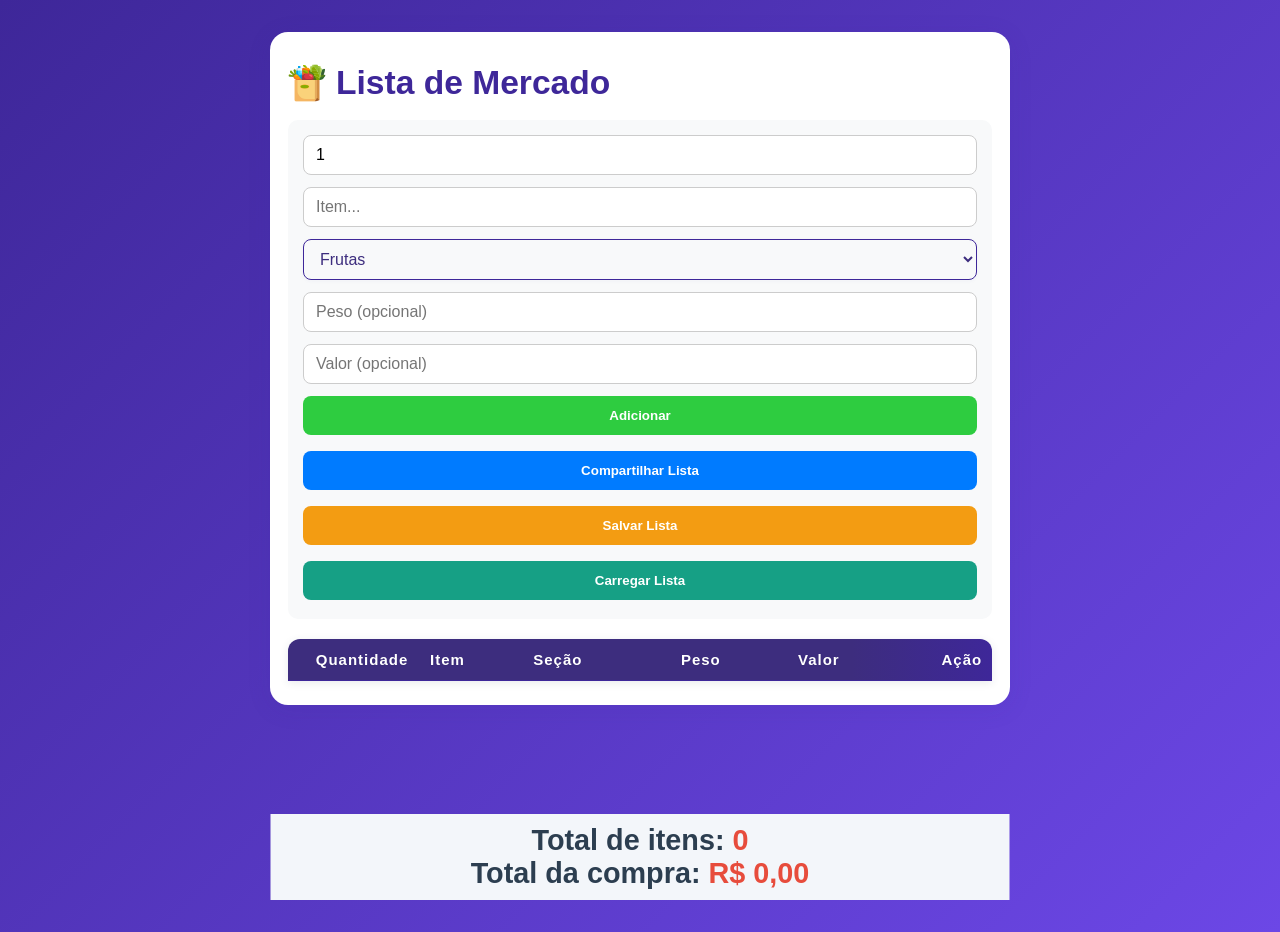
<file: index.html>
<!DOCTYPE html>
<html lang="pt-br">
<head>
    <meta name="viewport" content="width=device-width, initial-scale=1.0">
    <meta charset="UTF-8">
    <title>Market List</title>
    <link rel="icon" href="Imagens/grocery-cart.png">
    <link rel="stylesheet" href="style.css">
</head>
<body>
    <div class="container">
        <h1>
            <img src="Imagens/shopping-bag.png" alt="Shopping Bag"> 
            Lista de Mercado
        </h1>

        <!-- Seção de inputs -->
        <div class="input-section">
            <input type="number" id="quantityInput" placeholder="Qtd" min="1" value="1">
            <input type="text" id="itemInput" placeholder="Item...">
            <select id="categorySelect">
                <option value="fruits">Frutas</option>
                <option value="vegetables">Vegetais</option>
                <option value="cleaning">Limpeza</option>
                <option value="dairy">Laticínios</option>
                <option value="meat">Carnes</option>
                <option value="bakery">Padaria</option>
                <option value="beverages">Bebidas</option>
                <option value="snacks">Lanches</option>
                <option value="frozen">Congelados</option>
                <option value="canned">Enlatados</option>
                <option value="spices">Temperos</option>
                <option value="grains">Grãos</option>
                <option value="personal-care">Cuidados pessoais</option>
                <option value="other">Outros</option>
            </select>
            <input type="text" id="weightInput" placeholder="Peso (opcional)">
            <input type="text" id="priceInput" placeholder="Valor (opcional)">
            <button onclick="addItem()">Adicionar</button>
            <button onclick="sharePage()">Compartilhar Lista</button>
            <button onclick="saveListWithName()">Salvar Lista</button>
            <button onclick="loadListByName()">Carregar Lista</button>
        </div>

        <!-- Lista -->
        <div class="list-container">
            <div class="list-header">
                <div>Quantidade</div>
                <div>Item</div>
                <div>Seção</div>
                <div>Peso</div>
                <div>Valor</div>
                <div>Ação</div>
            </div>
            <div id="marketList"></div>
        </div>

        <!-- Totais -->
        <footer class="fixed-footer">
            <h2>Total de itens: <span id="totalItems">0</span></h2>
            <h2>Total da compra: <span id="totalPrice">R$ 0,00</span></h2>
        </footer>
    </div>

    <script src="script.js"></script>
</body>
</html>
</file>
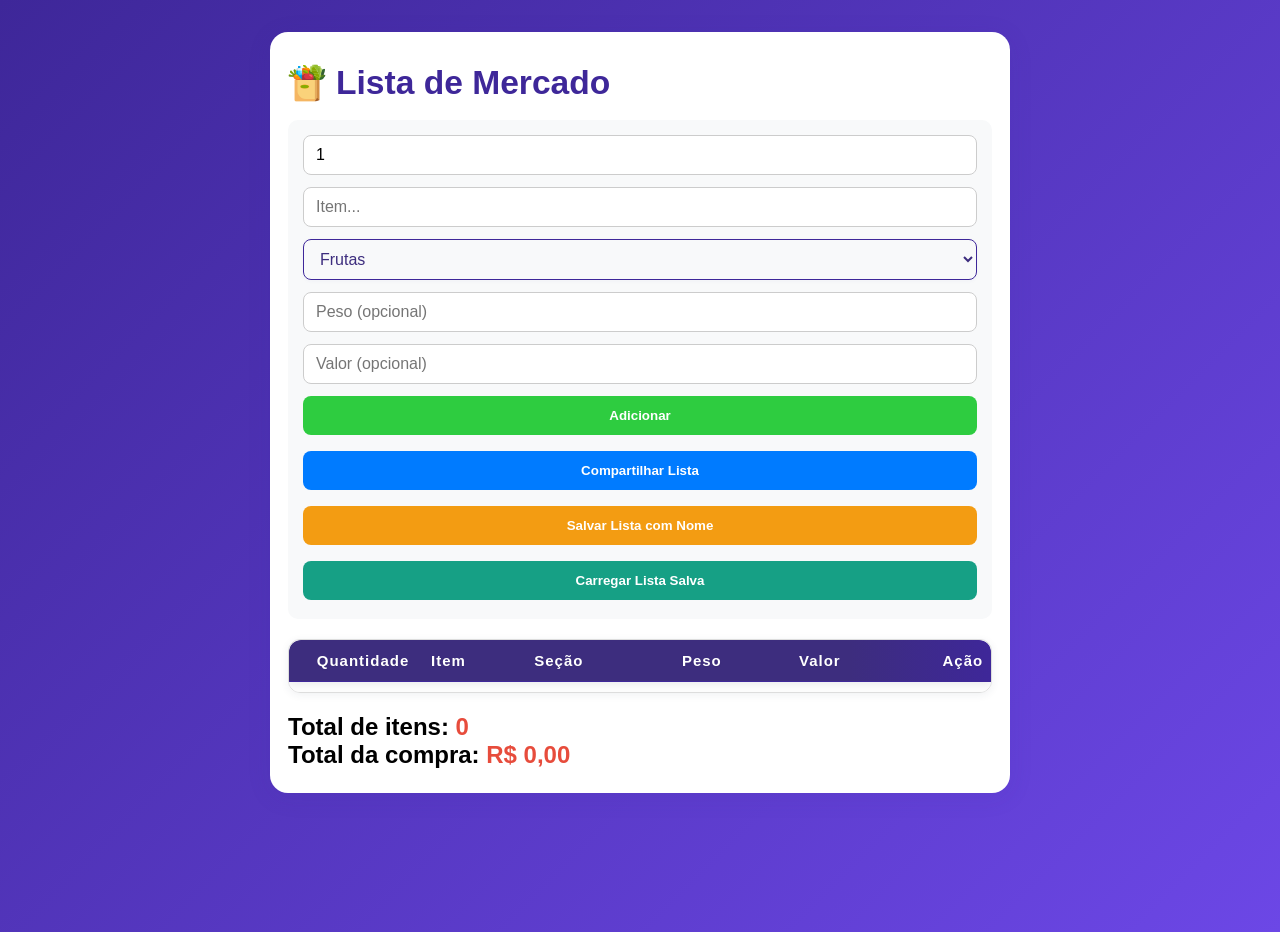
<file: MarketList.html>
<!DOCTYPE html>
<html lang="pt-br">
<head>
    <meta name="viewport" content="width=device-width, initial-scale=1.0" />
    <meta charset="UTF-8">
    <title>Market List</title>
    <link rel="icon" href="Imagens/grocery-cart.png">
    <link rel="stylesheet" href="style.css">
</head>
<body>
    <div class="container">
        <h1><img src="Imagens/shopping-bag.png" alt="Shopping Bag"> Lista de Mercado</h1>
        <div class="input-section">
            <input type="number" id="quantityInput" placeholder="Qtd" min="1" value="1">
            <input type="text" id="itemInput" placeholder="Item...">
            <select id="categorySelect">
                <option value="fruits">Frutas</option>
                <option value="vegetables">Vegetais</option>
                <option value="cleaning">Limpeza</option>
                <option value="dairy">Laticínios</option>
                <option value="meat">Carnes</option>
                <option value="bakery">Padaria</option>
                <option value="beverages">Bebidas</option>
                <option value="snacks">Lanches</option>
                <option value="frozen">Congelados</option>
                <option value="canned">Enlatados</option>
                <option value="spices">Temperos</option>
                <option value="grains">Grãos</option>
                <option value="personal-care">Cuidados pessoais</option>
                <option value="other">Outros</option>
            </select>
            <input type="text" id="weightInput" placeholder="Peso (opcional)">
            <input type="text" id="priceInput" placeholder="Valor (opcional)">
            <button onclick="addItem()">Adicionar</button>
            <button onclick="sharePage()">Compartilhar Lista</button>
            <button onclick="saveListWithName()">Salvar Lista com Nome</button>
            <button onclick="loadListByName()">Carregar Lista Salva</button>
        </div>
        <div class="list-section">
            <div class="list-header">
                <div>Quantidade</div>
                <div>Item</div>
                <div>Seção</div>
                <div>Peso</div>
                <div>Valor</div>
                <div>Ação</div>
            </div>
            <div id="marketList"></div>
        </div>
        <div class="total-section">
            <h2>Total de itens: <span id="totalItems">0</span></h2>
            <h2>Total da compra: <span id="totalPrice">R$ 0,00</span></h2>
        </div>
    </div>
    <script src="script.js"></script>
</body>
</html>
</file>
<file: style.css>
/* Universal selector */
* {
    margin: 0;
    padding: 0;
    box-sizing: border-box;
    font-family: 'Segoe UI', Tahoma, Geneva, Verdana, sans-serif;
}

/* Body and container */
body {
    background: linear-gradient(135deg, #3e2799 0%, #6c47e6 100%);
    min-height: 100vh;
    padding: 0;
}

.container {
    width: 740px;
    margin: 32px auto 32px auto;
    background: #fff;
    border-radius: 18px;
    box-shadow: 0 4px 24px rgba(62,39,153,0.10);
    padding: 32px 18px 24px 18px;
}

/* Header */
h1 {
    display: flex;
    align-items: center;
    gap: 10px;
    color: #3e2799;
    font-size: 2.1rem;
    margin-bottom: 18px;
}

h1 img {
    width: 38px;
    height: 38px;
}

/* Input section */
.input-section {
    display: flex;
    flex-direction: column;
    gap: 12px;
    margin-bottom: 20px;
    padding: 15px;
    background: #f8f9fa;
    border-radius: 10px;
    width: 100%;
}

.input-section input,
.input-section select {
    width: 100%;
    padding: 10px 12px;
    border: 1px solid #ccc;
    border-radius: 8px;
    font-size: 1rem;
    box-sizing: border-box;
}

.input-section button {
    width: 100%;
    min-width: 100px;
    box-sizing: border-box;
    padding: 12px;
    border-radius: 8px;
    font-weight: bold;
    border: none;
    cursor: pointer;
    transition: background 0.2s;
    margin-bottom: 4px;
}

.input-section button[onclick="addItem()"] {
    background: #2ecc40;
    color: #fff;
}
.input-section button[onclick="addItem()"]:hover {
    background: #229c30;
}
.input-section button[onclick="sharePage()"] {
    background: #007bff;
    color: #fff;
}
.input-section button[onclick="sharePage()"]:hover {
    background: #0056b3;
}
.input-section button[onclick="saveListWithName()"] {
    background: #f39c12;
    color: #fff;
}
.input-section button[onclick="saveListWithName()"]:hover {
    background: #c87f0a;
}
.input-section button[onclick="loadListByName()"] {
    background: #16a085;
    color: #fff;
}
.input-section button[onclick="loadListByName()"]:hover {
    background: #117864;
}

/* Select especial */
#categorySelect {
    background: #f8f9fa;
    color: #3d2d7e;
    border: 1.5px solid #3e2799;
    border-radius: 8px;
    padding: 10px 12px;
    font-size: 1rem;
    font-weight: 500;
    transition: border 0.2s, box-shadow 0.2s;
    outline: none;
    box-shadow: 0 1px 4px rgba(62,39,153,0.04);
    margin-bottom: 0;
}

#categorySelect:focus {
    border: 2px solid #3e2799;
    background: #f3f6ff;
    box-shadow: 0 0 0 3px rgba(62,39,153,0.12);
    outline: none;
    transition: box-shadow 0.2s, background 0.2s, border 0.2s;
}

#categorySelect option {
    color: #2c3e50;
    background: #fff;
    font-weight: 400;
}

/* List section */
.list-section {
    margin-bottom: 20px;
    max-height: 400px;
    overflow-y: auto;
    border: 1px solid #ddd;
    border-radius: 12px;
    background: #fdfdfd;
    box-shadow: 0 2px 8px rgba(44, 62, 80, 0.07);
    padding-bottom: 10px;
    transition: box-shadow 0.2s;
}

.list-section::-webkit-scrollbar {
    width: 8px;
    background: #f1f1f1;
    border-radius: 8px;
}
.list-section::-webkit-scrollbar-thumb {
    background: #d1d1d1;
    border-radius: 8px;
}

/* List header */
.list-header {
    display: grid;
    grid-template-columns: 100px 1fr 150px 100px 100px 150px;
    gap: 18px;
    padding: 12px 24px;
    background: linear-gradient(90deg, #3d2d7e 80%, #3e2799 100%);
    color: #fff;
    border-radius: 12px 12px 0 0;
    font-weight: bold;
    font-size: 15px;
    letter-spacing: 1px;
    box-shadow: 0 2px 8px rgba(44, 62, 80, 0.10);
    align-items: center;
    border-bottom: 1px solid #3e2799;
    text-shadow: 0 1px 2px rgba(0,0,0,0.08);
    margin-bottom: 0;
    text-align: center;
}

.list-header > div {
    display: flex;
    justify-content: center;
    align-items: center;
    height: 100%;
}

/* List item */
.list-item {
    display: grid;
    grid-template-columns: 80px 1fr 150px 120px 120px 100px;
    gap: 18px;
    padding: 12px 24px;
    align-items: center;
    background: #fff;
    font-size: 1rem;
    color: #2c3e50;
    border-bottom: 1px solid #eee;
    transition: background 0.2s;
    grid-template-rows: auto auto;
}

.list-item:last-child {
    border-bottom: none;
}

.list-item input,
.list-item select {
    width: 100%;
    padding: 7px 10px;
    border: 1px solid #ccc;
    border-radius: 6px;
    font-size: 1rem;
    background: #f8f9fa;
    color: #2c3e50;
}

.list-item input:focus,
.list-item select:focus {
    outline: 2px solid #3e2799;
    background: #eef2fb;
}

.list-item .action-btn {
    background: #3e2799;
    color: #fff;
    border: none;
    border-radius: 6px;
    padding: 7px 10px;
    cursor: pointer;
    font-size: 1.1rem;
    margin: 0 2px;
    display: flex;
    align-items: center;
    justify-content: center;
    transition: background 0.2s;
}

.list-item .action-btn:hover {
    background: #5a3ee6;
}

.list-item > div:last-child {
    display: flex;
    justify-content: center;
    align-items: center;
    gap: 8px;
    height: 100%;
}

/* Checkbox row */
.list-item .item-check-row {
    grid-column: 1 / -1;
    display: flex;
    align-items: center;
    margin-top: 6px;
    font-family: 'Segoe UI', Tahoma, Geneva, Verdana, sans-serif;
    font-size: 1rem;
    color: #3d2d7e;
    font-weight: 500;
}

.item-check {
    accent-color: #3e2799;
    width: 20px;
    height: 20px;
    margin-right: 4px;
}

.item-check-row label {
    margin-left: 0;
    cursor: pointer;
    font-family: inherit;
    font-size: inherit;
    color: inherit;
}

/* Item comprado */
.list-item.bought {
    opacity: 0.5;
    background: #e6f3e6;
    text-decoration: line-through;
    transition: background 0.2s, opacity 0.2s;
}

/* Footer */

.fixed-footer {
    position: fixed;
    bottom: 0;
    left: 50%; /* Centraliza em relação à largura da tela */
    transform: translateX(-50%); /* Ajusta para alinhar ao centro */
    width: 739px ; /* Mantém o tamanho que você definiu */
    background-color: #f3f6fa;
    color: #2c3e50;
    text-align: center;
    padding: 10px 0;
    font-weight: bold;
    font-size: 1.2rem;
}

#totalItems, #totalPrice {
    color: #e74c3c;
    font-weight: bold;
}

/* Responsividade */
@media (max-width: 700px) {
    .container {
        max-width: 98vw;
        padding: 8px 2vw 16px 2vw;
    }

    .list-header,
    .list-item {
        display: grid;
        grid-template-columns: 1fr 1fr;
        gap: 10px;
        font-size: 0.95rem;
        padding: 10px 8px;
    }

    .list-header > div,
    .list-item > * {
        justify-content: flex-start;
        text-align: left;
    }
}

@media (max-width: 400px) {
    .input-section,
    .list-header,
    .list-item {
        grid-template-columns: 1fr;
    }

    .action-buttons {
        flex-direction: row;
        justify-content: center;
    }
}
</file>
